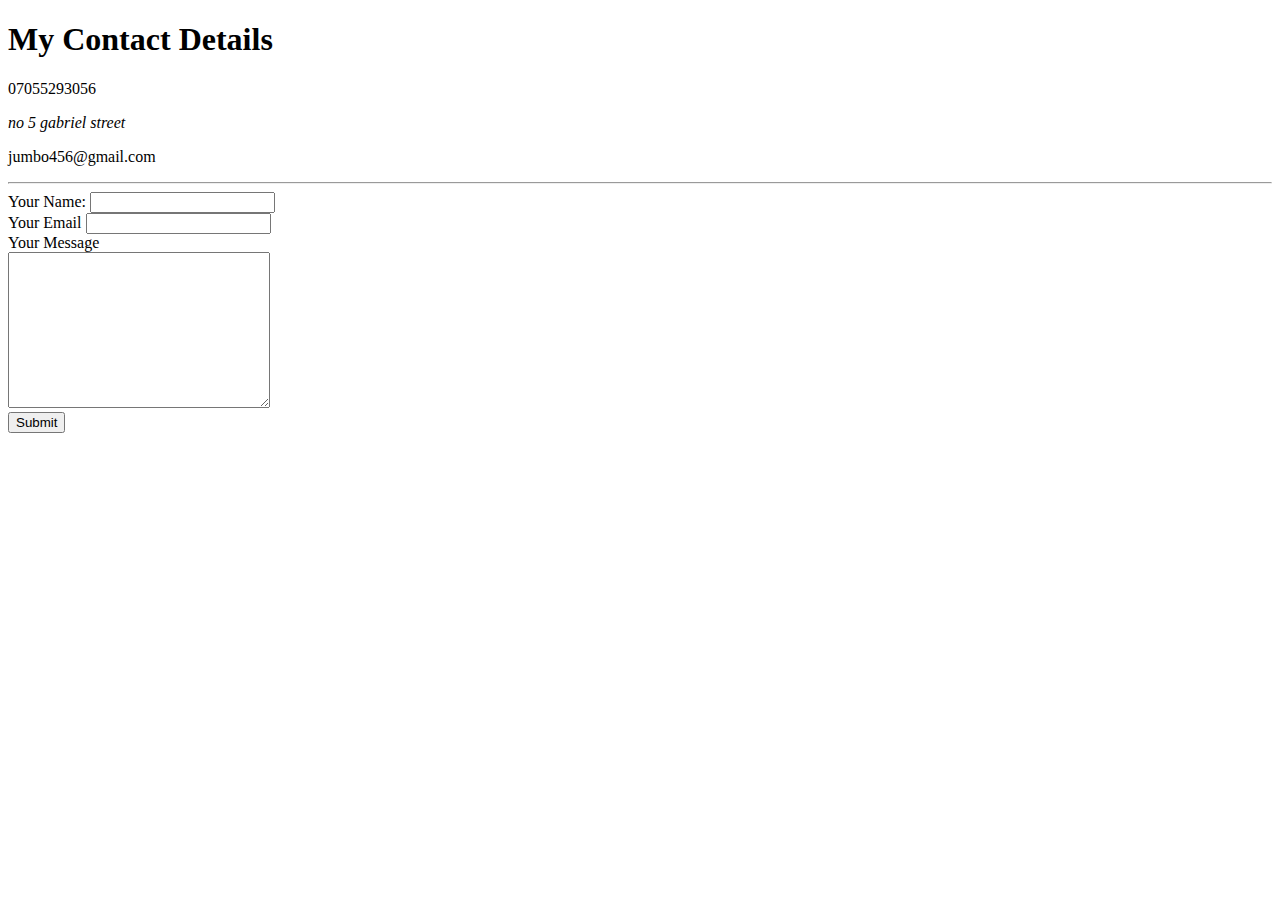
<file: contact.html>
<!DOCTYPE html>
<html lang="en">
<head>
    <meta charset="UTF-8">
    <title>My contact</title>
</head>
<body>
    <h1>My Contact Details</h1>
        <p>07055293056</p>
        <p><address>no 5 gabriel street</address></p>
        <p>jumbo456@gmail.com</p>
        <hr>
        <form class="" action="mailto:ugochikajnr@gmail.com" method="post" enctype="text/plain">
            <label>Your Name:</label>
            <input type="text" name="YourName"value=""><br>
            <label>Your Email</label>
            <input type="email" name="YourEmail" value=""><br>
            <label>Your Message</label><br>
            <textarea name="YourMessage" rows="10" cols="30"></textarea><br>
            <input type="submit" name="">
        </form>
</body>
</html>
</file>
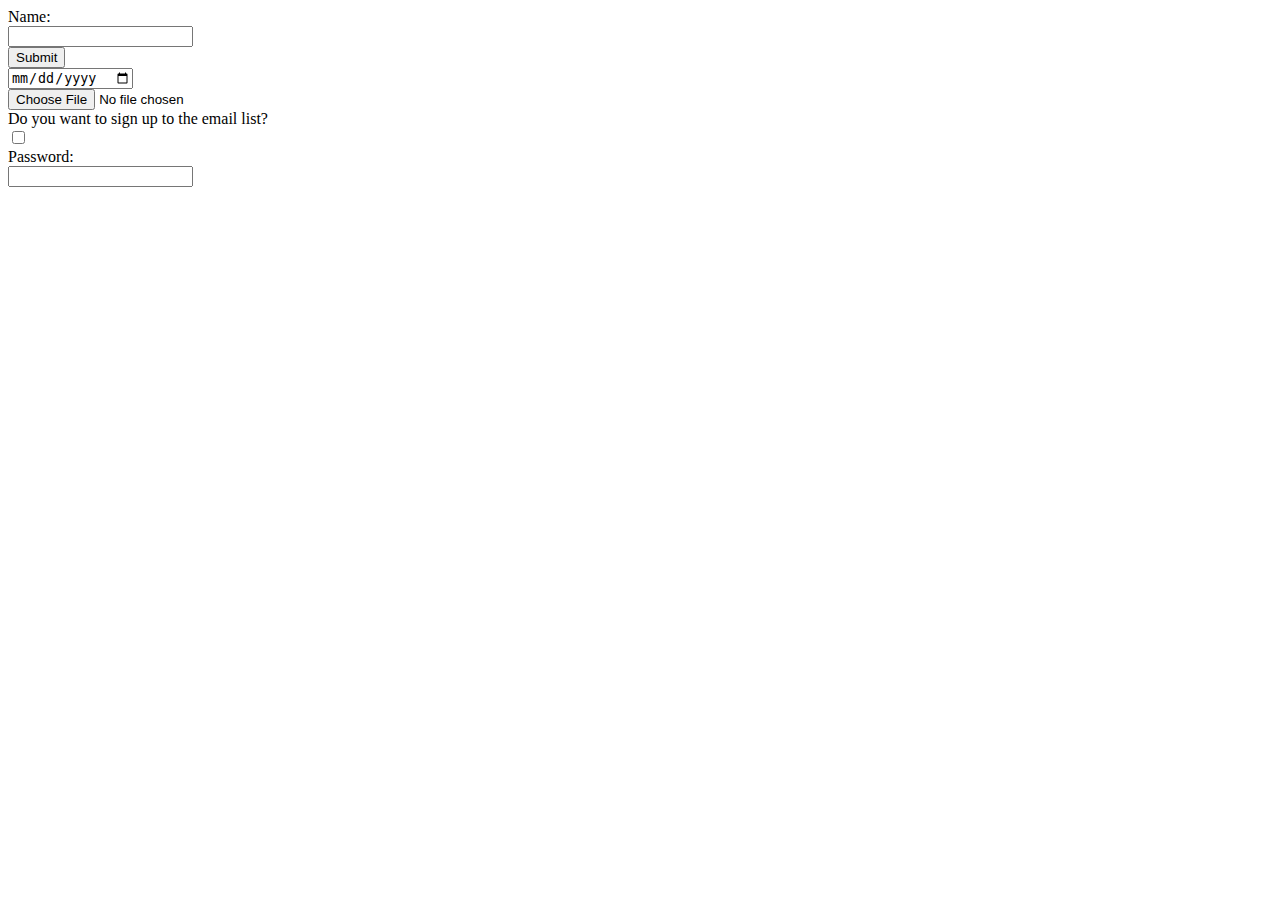
<file: inputs.html>
<!DOCTYPE html>
<html lang="en">
<head>
    <meta charset="UTF-8">
    <title>My forms</title>
</head>
<body>
    <form class="" action="index.html" method="post">
        <label>Name:</label><br>
        <input type="text" name=""value=""><br>
        <input type="submit"><br>
        <input type="date"><br>
        <input type="file"><br>
        <label>Do you want to sign up to the email list?</label><br>
        <input type="checkbox" name=""value=""><br>
        <label>Password:</label><br>
        <input type="password" name="" value=""><br>
    </form>
</body>
</html>
</file>
